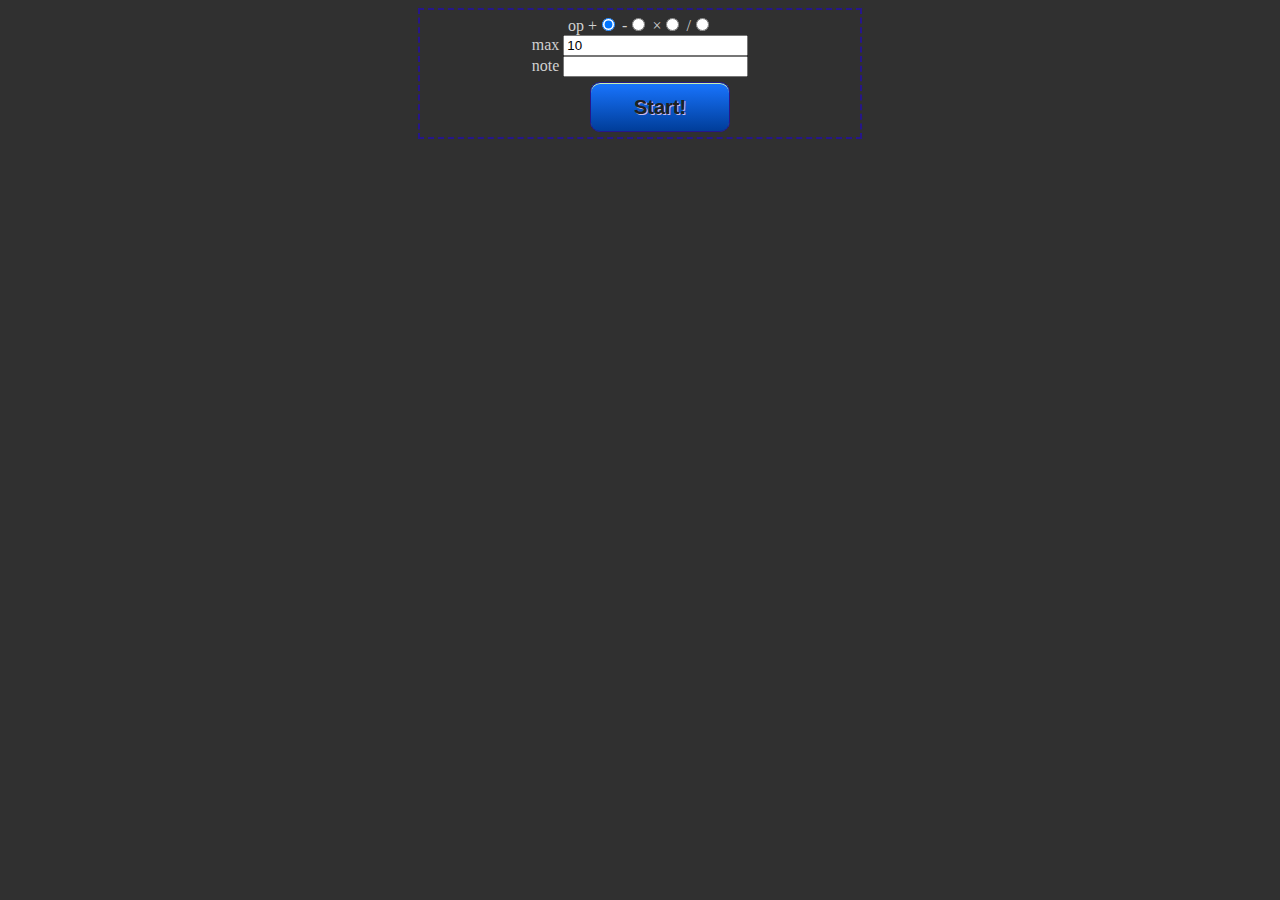
<file: index.html>
<!DOCTYPE html>
<html lang="en">
<head>
<meta charset="utf-8">
<title>Math Setup</title>
<link rel="stylesheet" type="text/css" href="index.css">
<script src="http://ajax.googleapis.com/ajax/libs/jquery/2.1.1/jquery.min.js"></script>
</head>
<body>
  <div id="area">
    <form name="game" action="basecalc.html">
      op
      +<input type="radio" name="op" value="plus" checked>
      -<input type="radio" name="op" value="minus">
      &#215;<input type="radio" name="op" value="mult">
      /<input type="radio" name="op" value="div">
      <br>
      max
      <input type="text" value="10" name="max">
      <br>
      note
      <input type="text" name="note">
      <br>
      <button id="submitbutton" type="submit">Start!</button>
    </form>
  </div>
</body>
</html>
</file>
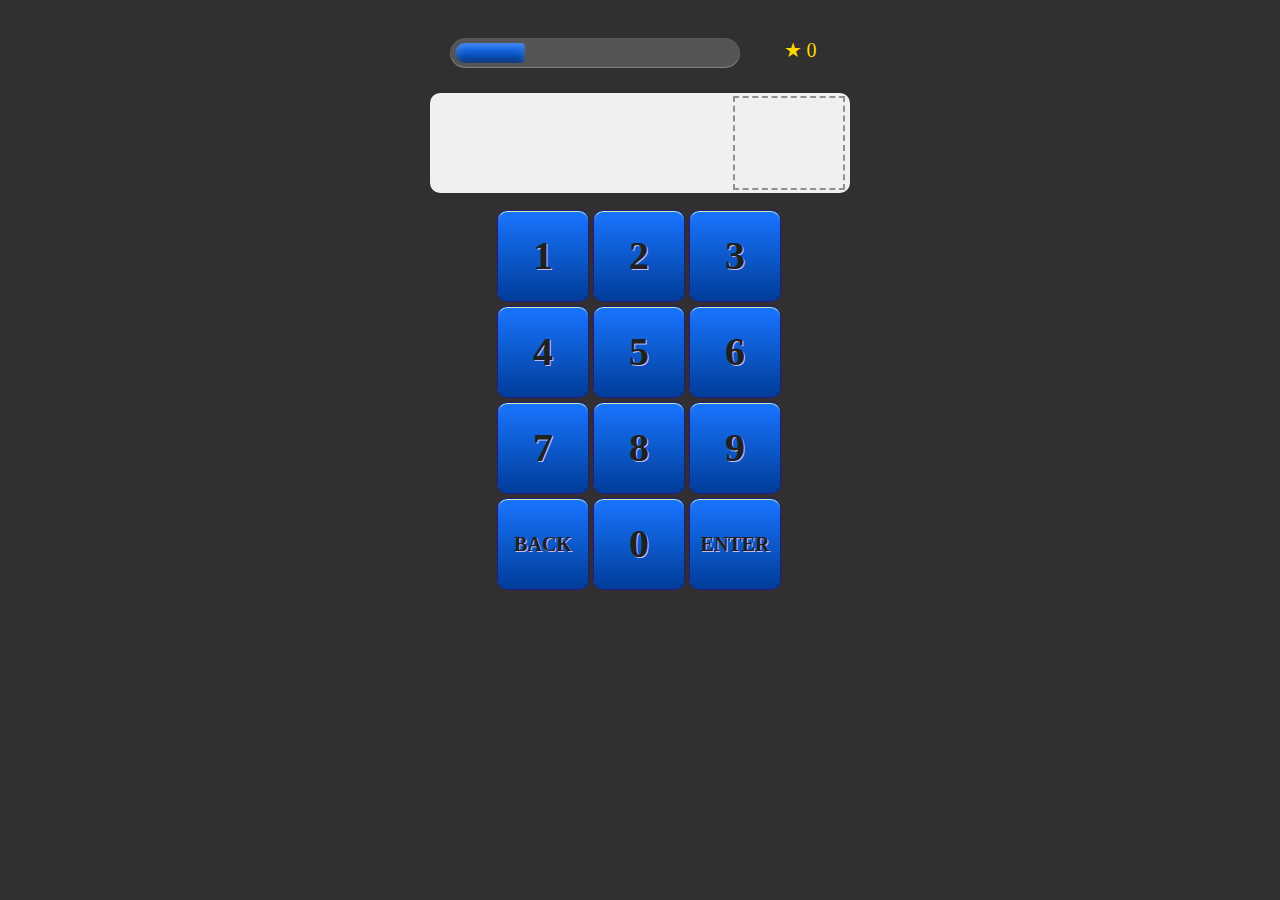
<file: basecalc.html>
<!DOCTYPE html>
<html lang="en">
<head>
<meta charset="utf-8">
<title>Math Stuff</title>
<link rel="stylesheet" type="text/css" href="basecalc.css">
<script src="http://ajax.googleapis.com/ajax/libs/jquery/2.1.1/jquery.min.js"></script>
</head>
<body>
  <div id="area">

    <div id="statusbar">
      <div id="progress">
	<span style="width: 25%"></span>
      </div>
      <div id="sofar">★ 0</div>
    </div>

    <div id="problem">
      <div id="lhs"></div>
      <div id="rhs"></div>
    </div>

    <div id="numpad">
    </div>

  </div>
  <script src="play.js?0.1.1"></script>
</body>
</html>
</file>
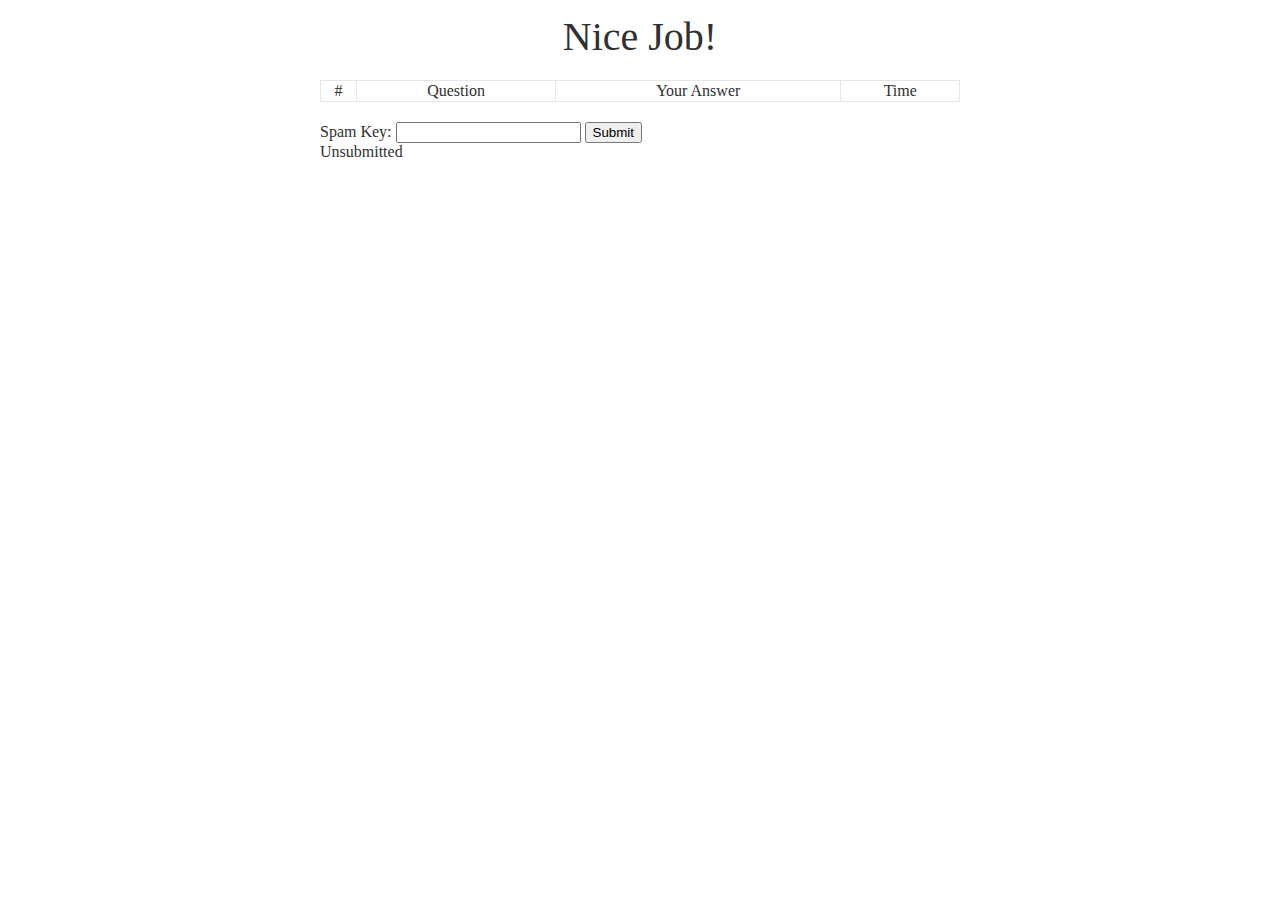
<file: summary.html>
<!DOCTYPE html>
<html lang="en">
<head>
<meta charset="utf-8">
<title>Math Stuff</title>
<link rel="stylesheet" type="text/css" href="summary.css">
<script src="http://ajax.googleapis.com/ajax/libs/jquery/2.1.1/jquery.min.js"></script>
</head>
<body>
  <div id="center">
    <h> Nice Job! </h>
    <div id="responses">
      <table>
	<tr>
	  <td>#</td>
	  <td>Question</td>
	  <td>Your Answer</td>
	  <td>Time</td>
	</tr>
      </table>
    </div>
    <div id="correct"></div>
    <div id="totaltime"></div>
    <div id="mediantime"></div>
    <form onsubmit="return false">Spam Key:
      <input type="text" id="spamkey">
      <button type="button" onclick="submit_data();" id="submitter">
	Submit
      </button>
    </form>
    <div id="status">Unsubmitted</div>
  </div>
</body>
</html>
</file>
<file: index.css>
body {
    background: #303030;
    color: #d0d0d0
}

#area {
    width:430px;
    margin-left: auto;
    margin-right: auto;
    font-family:Arial Black;
    padding: 5px;
    text-align: center;
    border: 2px dashed #26168a;
}

#submitbutton {
    width:140px;
    font-weight:bold;
    font-size:20px;
    font-style:normal;
    margin-left:40px;
    margin-top:5px;
    color:#202020;
    border:1px solid #26168a;
    box-shadow:inset 0px 1px 0px 0px #caefab;
    background:linear-gradient(#1975ff, #003d99);
    border-top-left-radius:10px;
    border-top-right-radius:10px;
    border-bottom-right-radius:10px;
    border-bottom-left-radius:10px;
    text-shadow:1px 1px 0px #cabbef;
    height:50px;
    background-color:#1975ff;

}
</file>
<file: basecalc.css>
body {
    background: #303030;
    color: gold;
}

#area {
    width:640px;
    margin-left: auto;
    margin-right: auto;
    font-family:Arial Black;
    padding: 5px;
}

#statusbar {
    width : 430px;
    height : 80px;
    margin-left: auto;
    margin-right: auto;
}

#sofar {
    width: 60px;
    float: right;
    height: 30px;
    text-align: center;
    font-size: 20px;
    color: gold;
    margin: 25px;
}

#progress { 
    float: left;
    height: 20px;
    width: 280px;
    position: relative;
    background: #555;
    border-radius: 25px;
    padding: 5px;
    box-shadow: inset 0 -1px 1px rgba(255,255,255,0.3);
    margin-top: 25px;
    margin-bottom: 25px;
    margin-left: 25px;
    margin-right: 0px;
}

#progress > span {
    display: block;
    height: 100%;
    border-top-right-radius: 8px;
    border-bottom-right-radius: 8px;
    border-top-left-radius: 20px;
    border-bottom-left-radius: 20px;
    background-color: #003d99;
    background:linear-gradient(#1975ff, #003d99);
    box-shadow:
    inset 0 2px 9px rgba(255,255,255,0.3),
    inset 0 -2px 6px rgba(0,0,0,0.4);
    position: relative;
    overflow: hidden;
}

#problem {
    width: 420px;
    height: 100px;
    font-size: 50px;
    margin-left: auto;
    margin-right: auto;
    color: #202020;
    background-color: #f0f0f0;
    line-width: 100px;
    margin-bottom: 15px;

    border-top-left-radius:10px;
    border-top-right-radius:10px;
    border-bottom-right-radius:10px;
    border-bottom-left-radius:10px;
}

#lhs, #rhs {
    text-align: center;
    line-height: 90px;
    height: 90px;
    margin-top: 3px;
    margin-right: 5px;
}

#lhs {
    float: left;
    width : 280px;
}

#rhs {
    float: right;
    width: 108px;
    border: 2px solid #909090;
    border-style: dashed;
}

#numpad {
    width: 290px;
    height: 500px;
    border: 0px solid black;
    margin-left: auto;
    margin-right: auto;
}

#nENTER, #nBACK {
    font-size:20px;    
}
.num {
    user-select: none;
    -webkit-user-select: none;
    -khtml-user-select: none;
    -moz-user-select: none;
    -o-user-select: none;

    box-shadow:inset 0px 1px 0px 0px #caefab;
    background:linear-gradient(#1975ff, #003d99);

    border-top-left-radius:10px;
    border-top-right-radius:10px;
    border-bottom-right-radius:10px;
    border-bottom-left-radius:10px;
    text-indent:0;
    border:1px solid #26168a;
    display:inline-block;
    color:#202020;
    font-size:40px;
    font-weight:bold;
    font-style:normal;
    text-decoration:none;
    text-align:center;
    text-shadow:1px 1px 0px #cabbef;

    width: 90px;
    height: 90px;
    margin: 2px;
    line-height: 90px;
    float: left;
    background-color:#1975ff;
}

.num:hover {
    background: linear-gradient(#003d99, #1975ff);
    background-color:#003d99;
}.classname:active {
    position:relative;
    top:1px;
}

#summary {
    background: #ffffff;
}
</file>
<file: summary.css>
#center {
    width:640px;
    margin-left: auto;
    margin-right: auto;
    font-family:Arial Black;
    padding: 5px;
    color: #303030;
    background: white;
}

#center h {
    display: block;
    text-align: center;
    width: 250px;
    margin-left: auto;
    margin-right: auto;
    font-size: 40px;
}

#responses table {
    width: 100%;
    border-collapse: collapse;
    margin-top: 20px;
    margin-bottom: 20px;
}

#responses tr, #responses td {
    text-align: center;
    border: 1px solid #e5e5e5;
}

#center .correct {
    background-color: #ceffce;
    border-color: #ceffce;
}

#center .incorrect {
    background-color: #f7c8c8;
    border-color: #f7c8c8;
}
</file>
